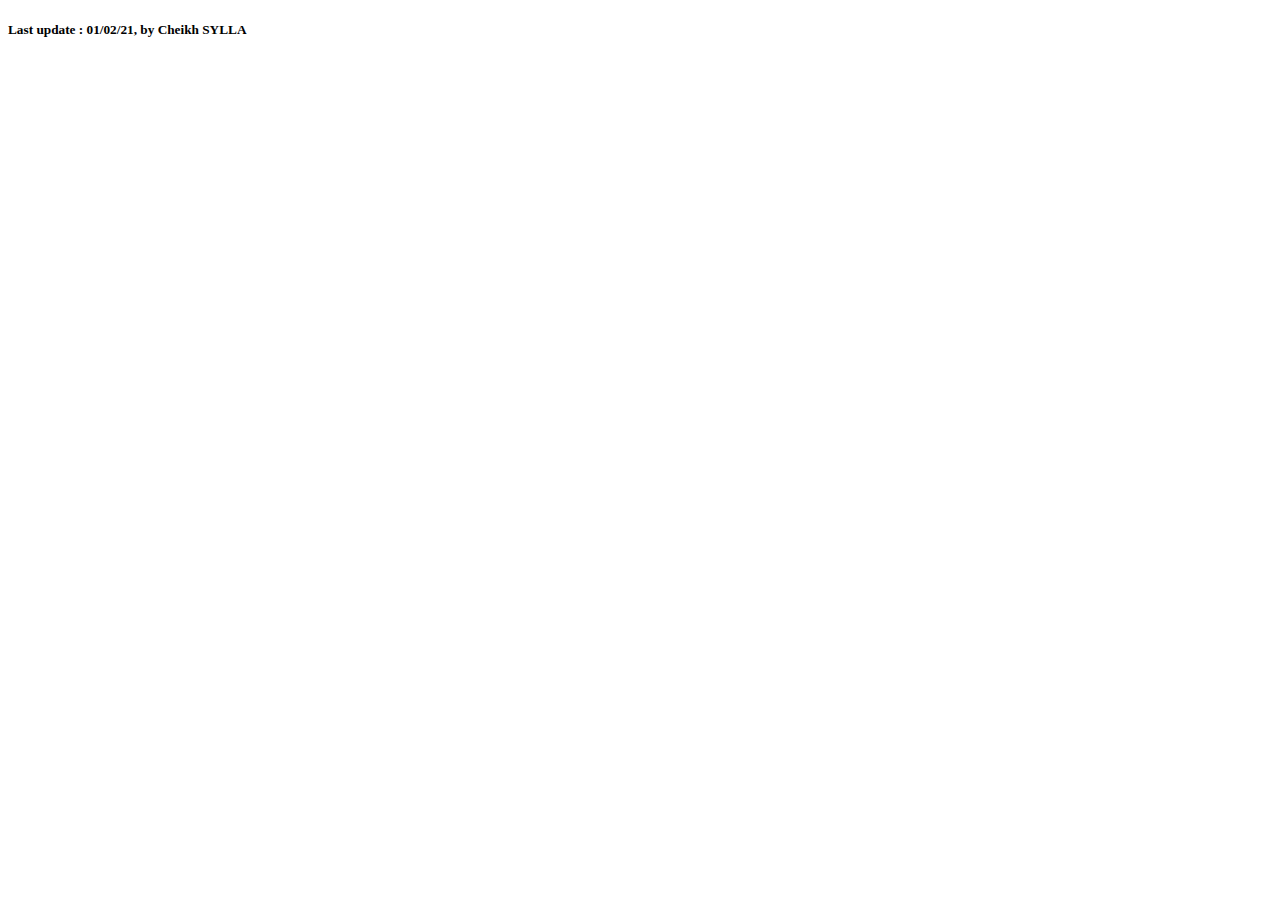
<file: generic.html>
<!DOCTYPE html>
<html lang="en">
<head>
	<meta charset="UTF-8">
	<meta http-equiv="X-UA-Compatible" content="IE=edge">
	<meta name="viewport" content="width=device-width, initial-scale=1.0">
	<title>Document</title>
</head>
<body>
	<h5> Last update : 01/02/21, by Cheikh SYLLA  </h5>
</body>
</html>
</file>
